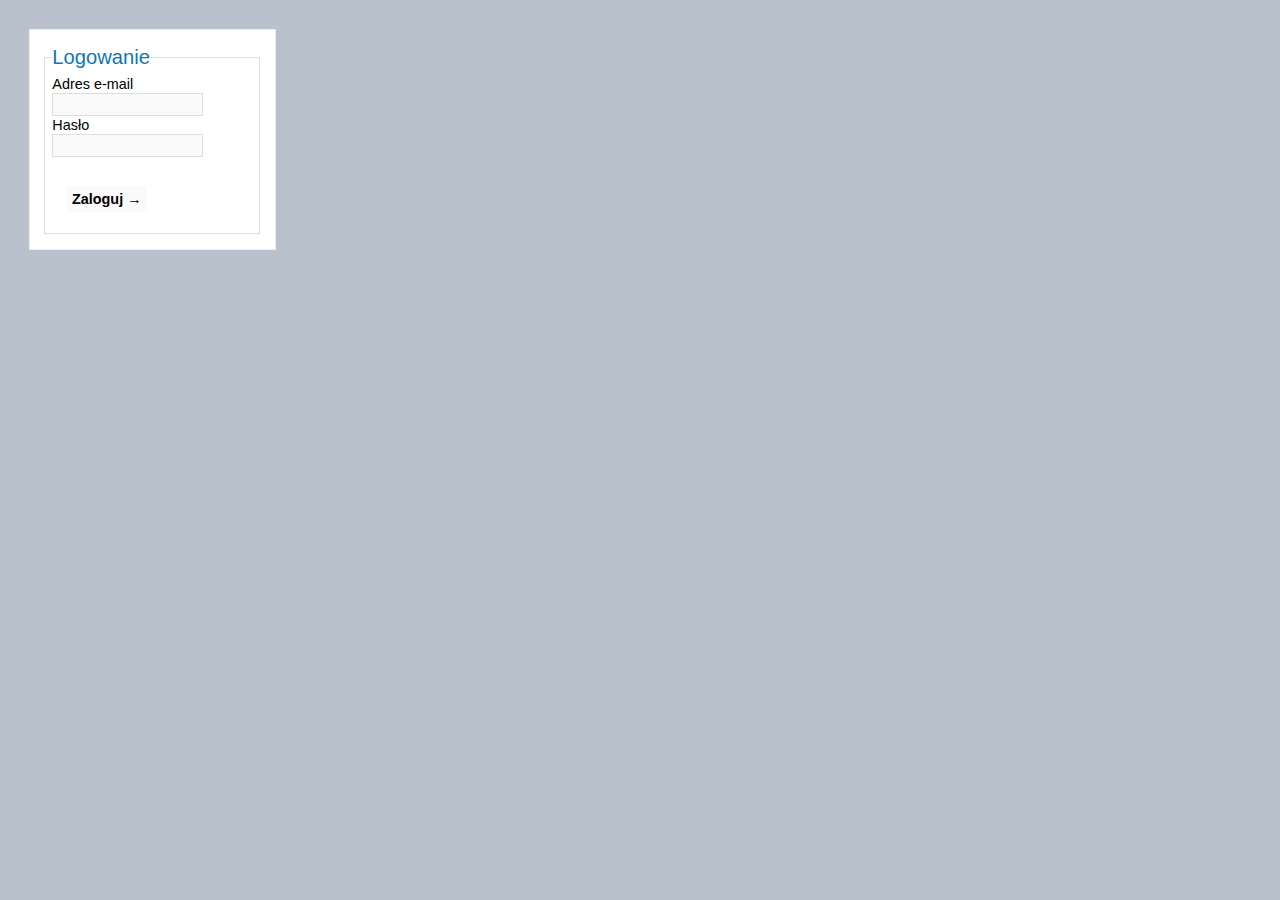
<file: logowanie.html>
<!doctype html>
<html lang="pl">
<head>
    <meta charset="utf-8">
    <title>Logowanie</title>
    <!--[if lt IE 9]>
    <script src="http://html5shiv.googlecode.com/svn/trunk/html5.js"></script>
    <![endif]-->
    <link rel="stylesheet" href="css/styles.css">
</head>
<body>
    <!-- Skrypt 2.2 - logowanie.html -->
    <form action="logowanie.php" method="post" id="loginForm">
        <fieldset>
            <legend>Logowanie</legend>
            <div><label for="email">Adres e-mail</label><input type="email" name="email" id="email" required></div>
            <div><label for="password">Hasło</label><input type="password" name="password" id="password" required></div>
            <div><label for="submit"></label><input type="submit" value="Zaloguj &rarr;" id="submit"></div>
        </fieldset>
    </form>
    <script src="js/login.js"></script>
</body>
</html>
</file>
<file: css/styles.css>
/* From: http://www.assemblesoft.com/examples/form/simpleform.html */
* {margin:0; padding:0;}

html {
	font: 90%/1.3 arial,sans-serif;
	padding:1em;
	background:#B9C2CC;
}
form {
	background:#fff;
	padding:1em;
	border:1px solid #eee;
}

fieldset div {
	margin:0.3em 0;
	clear:both;
}

form {
	margin:1em;
	width:15em;
}

label {
	float:none;
	width:12em;
	display:block;
	clear:both;
}

legend {
	color:#0b77b7;
	font-size:1.4em;
}
legend span {
	width:10em;
	text-align:right;
}
input {
	padding:0.15em;
	width:10em;
	border:1px solid #ddd;
	background:#fafafa;
	font:bold 1em arial, sans-serif;
	display:block;
	float:left;
}
input:hover, input:focus {
	border-color:#c5c5c5;
	background:#f6f6f6;
} 
fieldset {
	border:1px solid #ddd;
	padding:0 0.5em 0.5em;
}
.date input {
	background-image:url(../gfx/calendar-small.gif);
	background-repeat:no-repeat;
	background-position:100% 50%;
}

.date fieldset label {
	float:none;
	display:block;
	text-align:left;
	width:auto;
}
.date fieldset div {
	float:left;
	clear:none;
	margin-right:0.2em;
}
.radio, .date {
	position:relative;
}
.radio fieldset, .date fieldset {
	border:none;
	width:auto;
	padding:1px 0 0 11em;
}
.radio legend, .date legend {
	font-size:1em;
	color:#000;
}
.radio legend span, .date legend span {
	position:absolute;
	left:0;
	top:0.3em;
	width:10em;
	display:block;
}
.radio label, .radio input {
	vertical-align:middle;
	display:inline;
	float:none;
	width:auto;
	background:none;
	border:none;
}
.radio div {
	float:left;
	white-space:nowrap;
	clear:none;
}

.email {
	width:14em;
}

input.default {
	color:#bbb;
}

#submit {
	margin:1em;
	margin-top:2em;
	width:80px;
	height:26px;
	overflow:hidden;
	border:0;
	display:block;
	cursor:pointer !important;
}
#submit:hover {
	background-position:0 -26px;
}

.error {
	color: #FF1400;
}
/*
:invalid {
	color:red;
}
*/
/*
input[type=checkbox], input[type=radio] { visibility: hidden; width:0; height:0; padding:0; margin:0; }
input[type=checkbox] + label, input[type=radio] + label { padding-left:18px; }
input[type=checkbox] + label{ background: url(../gfx/check_radio.png) 0 0 no-repeat; }
input[type=checkbox]:focus + label{ background-position: 0 -16px; }
input[type=checkbox] + label:hover{ background-position: 0 -32px; } 
input[type=checkbox]:checked + label{ background-position: 0 -48px; }

input[type=radio] + label{ background: url(../gfx/check_radio.png) 0 -64px no-repeat; }
input[type=radio]:focus + label{ background-position: 0 -80px; }
input[type=radio] + label:hover{ background-position: 0 -96px; } 
input[type=radio]:checked + label{ background-position: 0 -112px; }
*/
</file>
